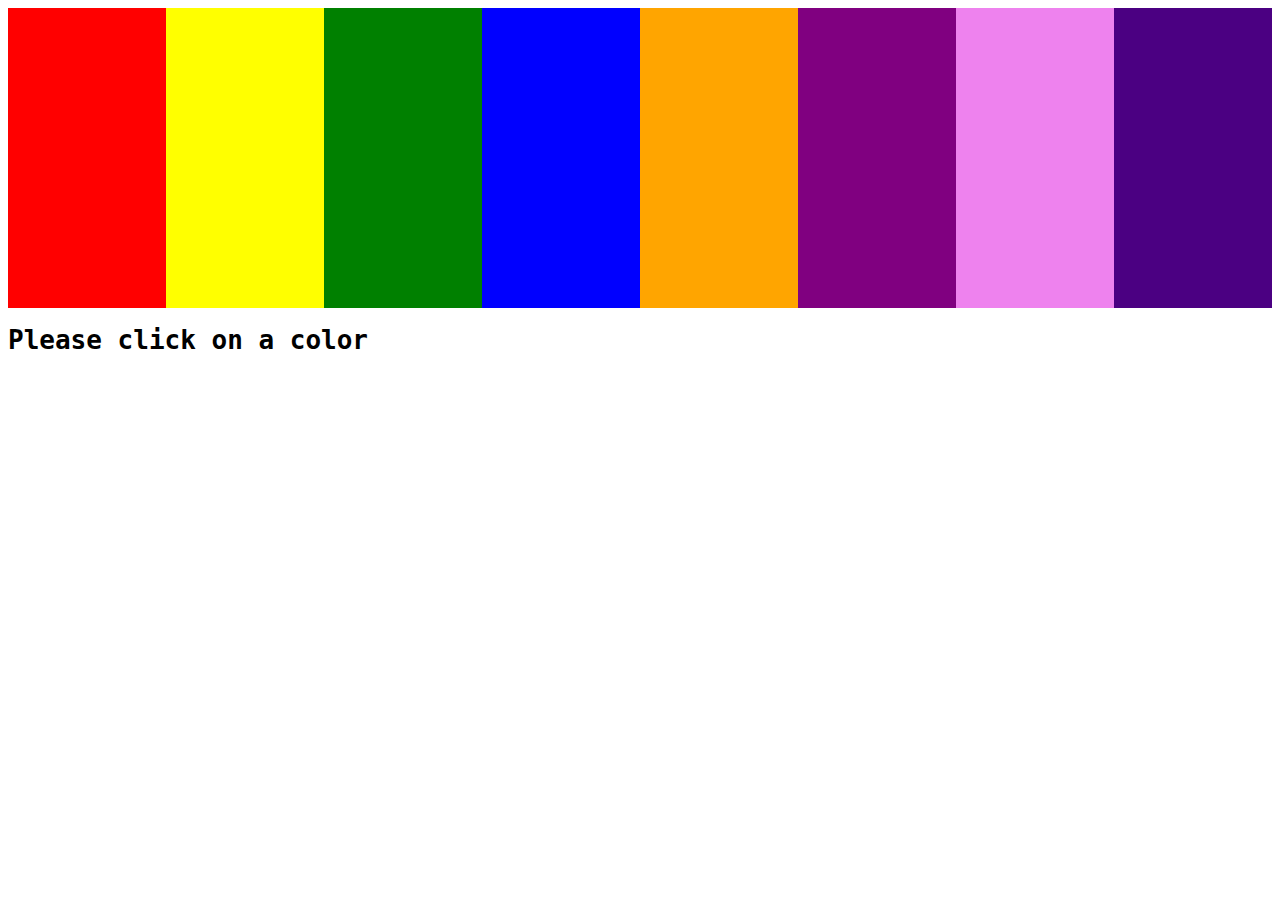
<file: color select game with DOM/index.html>
<!DOCTYPE html>
<html lang="en">
<head>
  <meta charset="UTF-8">
  <meta name="viewport" content="width=device-width, initial-scale=1.0">
  <title>DOM select color game</title>
  <link rel="stylesheet" href="style.css">
</head>
<body>

  <section id="container"></section>

  <h1>Please click on a color</h1> <span id="selectedColor"></span>
  <script src="app.js"></script>
</body>
</html>
</file>
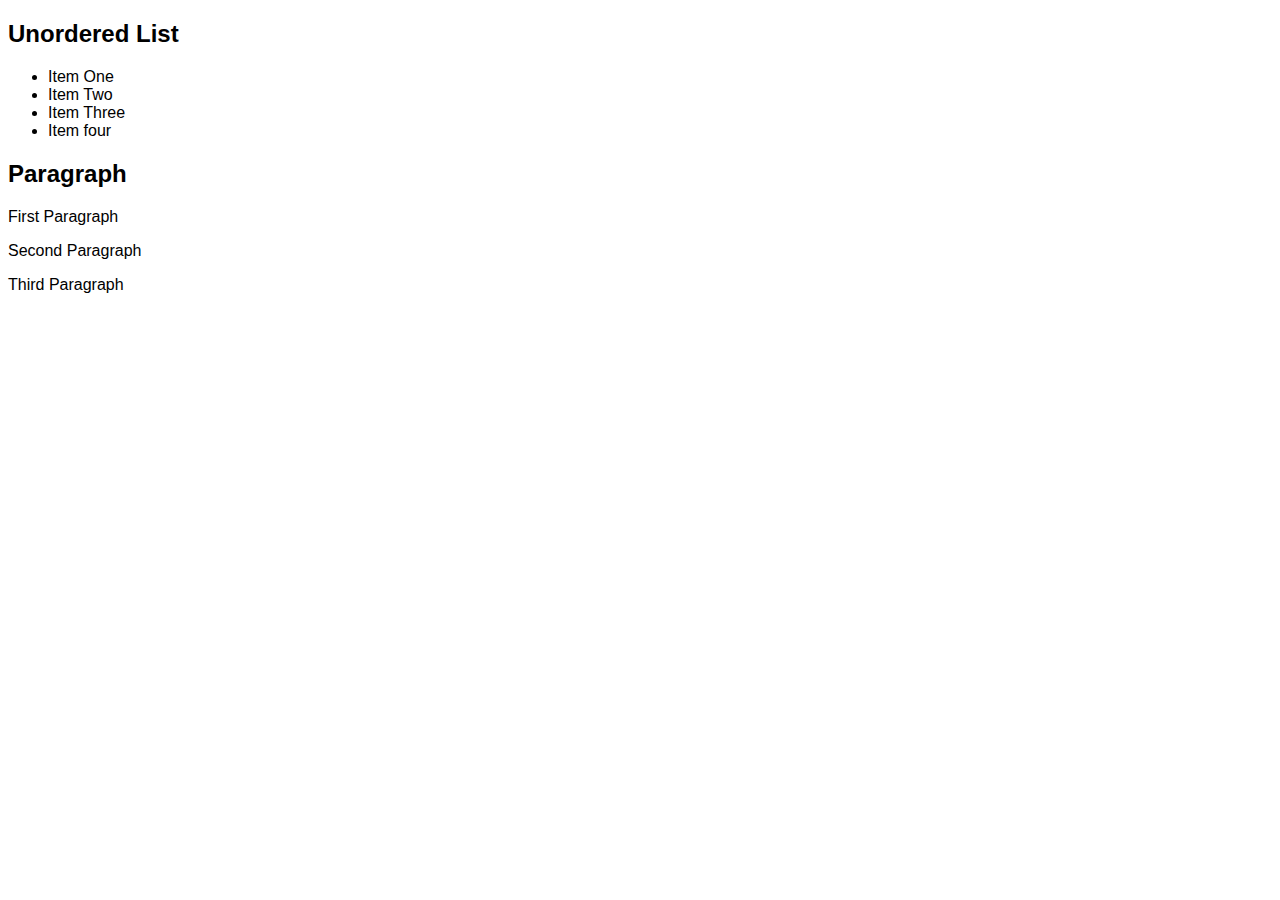
<file: dom2/index.html>
<!DOCTYPE html>
<html lang="en">
<head>
  <meta charset="UTF-8">
  <meta name="viewport" content="width=device-width, initial-scale=1.0">
  <title>Unodered List</title>

  <style>
    *{
      font-family: Arial, Helvetica, sans-serif;
    }
  </style>
</head>
<body>
  <h2 id="ul-title">Unordered List</h2>

  <ul id="list" class="ul-list">
    <li class="single-item">Item One</li>
    <li class="single-item">Item Two</li>
    <li class="single-item">Item Three</li>
    <li class="single-item">Item four</li>
  </ul>

  <h2>Paragraph</h2>

  <p class="paragraph">First Paragraph</p>
  <p class="paragraph">Second Paragraph</p>
  <p class="paragraph">Third Paragraph</p>

  <script src="app.js"></script>
</body>
</html>
</file>
<file: color select game with DOM/style.css>
#container {
  display: flex;
  justify-content: center;
  align-items: center;
}

.box{
  width: 300px;
  height: 300px;
}
h1, span{
  font-family: monospace;
  font-size: 2em;
  display: inline-block;
}

#selectedColor {
  color: white;
  padding: 5px;
}
</file>
